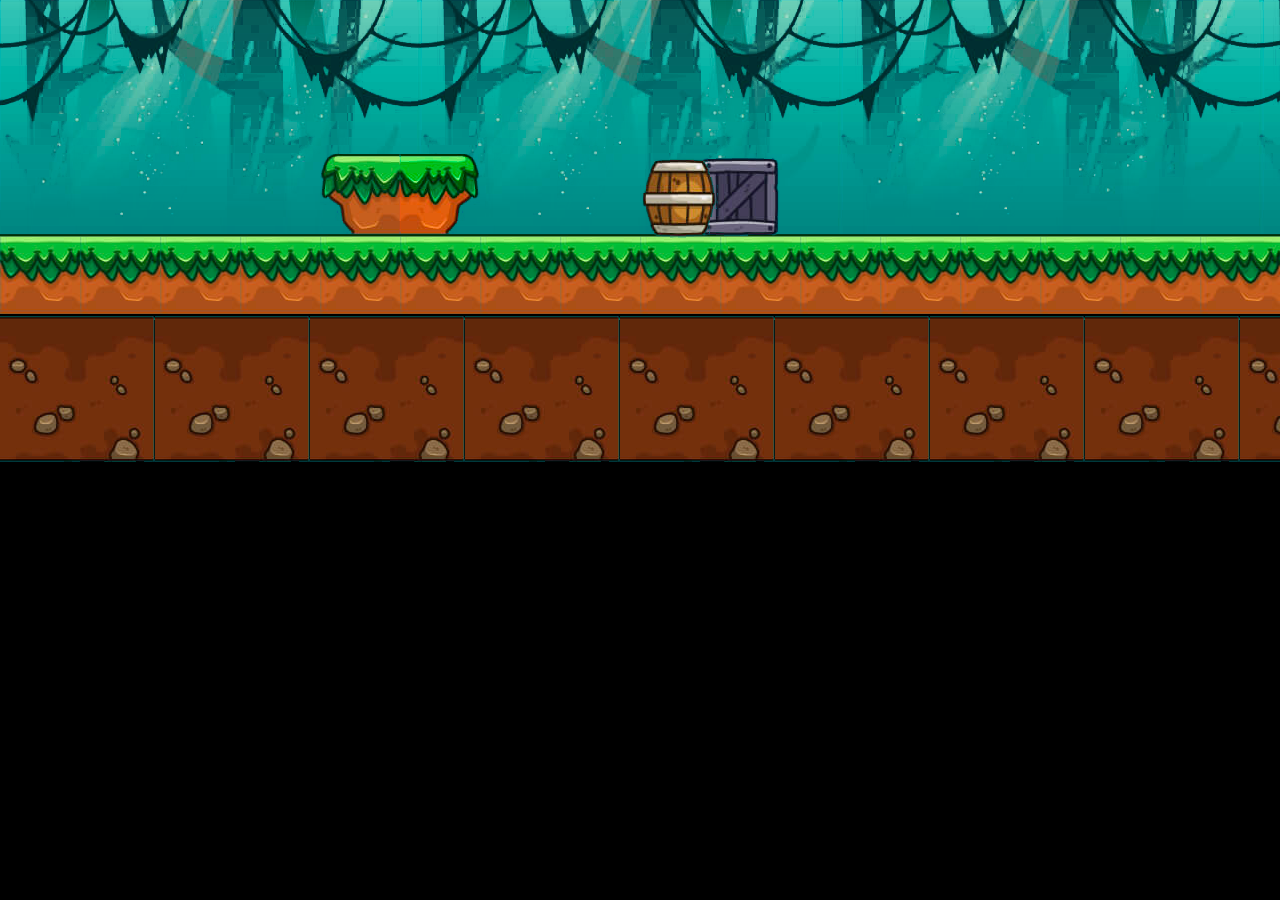
<file: index.html>
<!doctype html>
<html>

<head>
    <meta charset="utf-8">
    <meta name="viewport" content="initial-scale=1, maximum-scale=1, user-scalable=no, width=device-width, minimal-ui">
    <title>Hello World</title>
    <link rel="stylesheet" href="style.css">
</head>

<body>
    <!-- <script src="pixi_v4.5.5/pixi.js"></script> -->
    <script src="pixi_v5.2.0/pixi.js"></script>
    <script src="js/app.js"></script>
    <script src="js/keyboardEvent.js"></script>
    <script src="js/level.js"></script>
    <script src="js/colision.js"></script>
    <!-- <script src="examples/basic.js"></script> -->
    <!-- <script src="examples/01_render_img.js"></script> -->
    <!-- <script src="examples/02_render_character_texture.js"></script> -->
    <!-- <script src="examples/03_tileset.js"></script> -->
    <!-- <script src="examples/03b_tileset.js"></script> -->
    <!-- <script src="examples/04_character_move.js"></script> -->
    <!-- <script src="examples/05_keyboard.js"></script> -->
    <!-- <script src="examples/06_colision.js"></script> -->
</body>

</html>
</file>
<file: style.css>
html,
    body {
        padding: 0;
        margin: 0
    }
</file>
